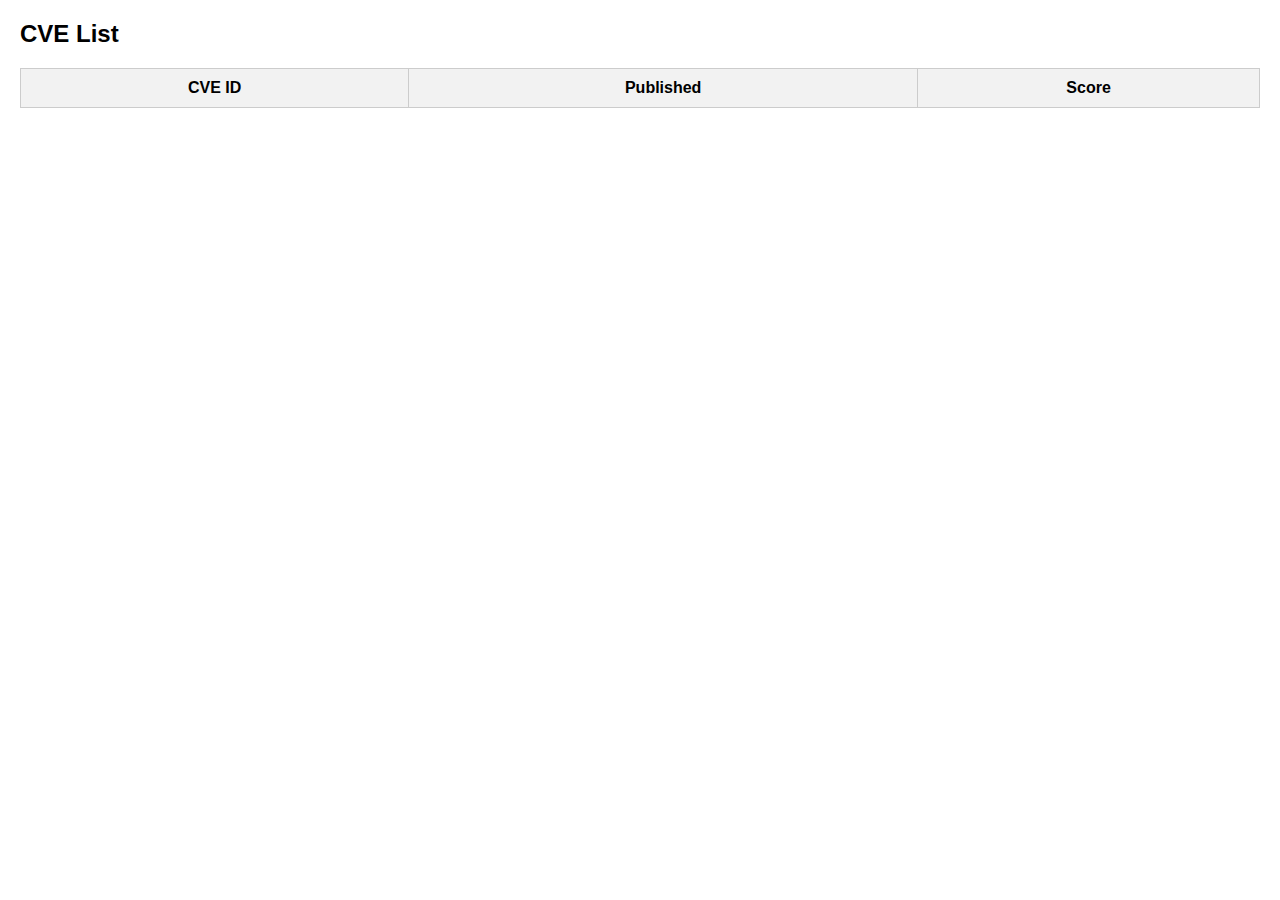
<file: frontend/index.html>
<!DOCTYPE html>
<html lang="en">
<head>
    <meta charset="UTF-8">
    <title>CVE List</title>
    <link rel="stylesheet" href="style.css">
</head>
<body>
    <h2>CVE List</h2>
    <table id="cveTable">
        <thead>
            <tr>
                <th>CVE ID</th>
                <th>Published</th>
                <th>Score</th>
            </tr>
        </thead>
        <tbody></tbody>
    </table>
    <p id="totalCount"></p>
    <script src="script.js"></script>
</body>
</html>
</file>
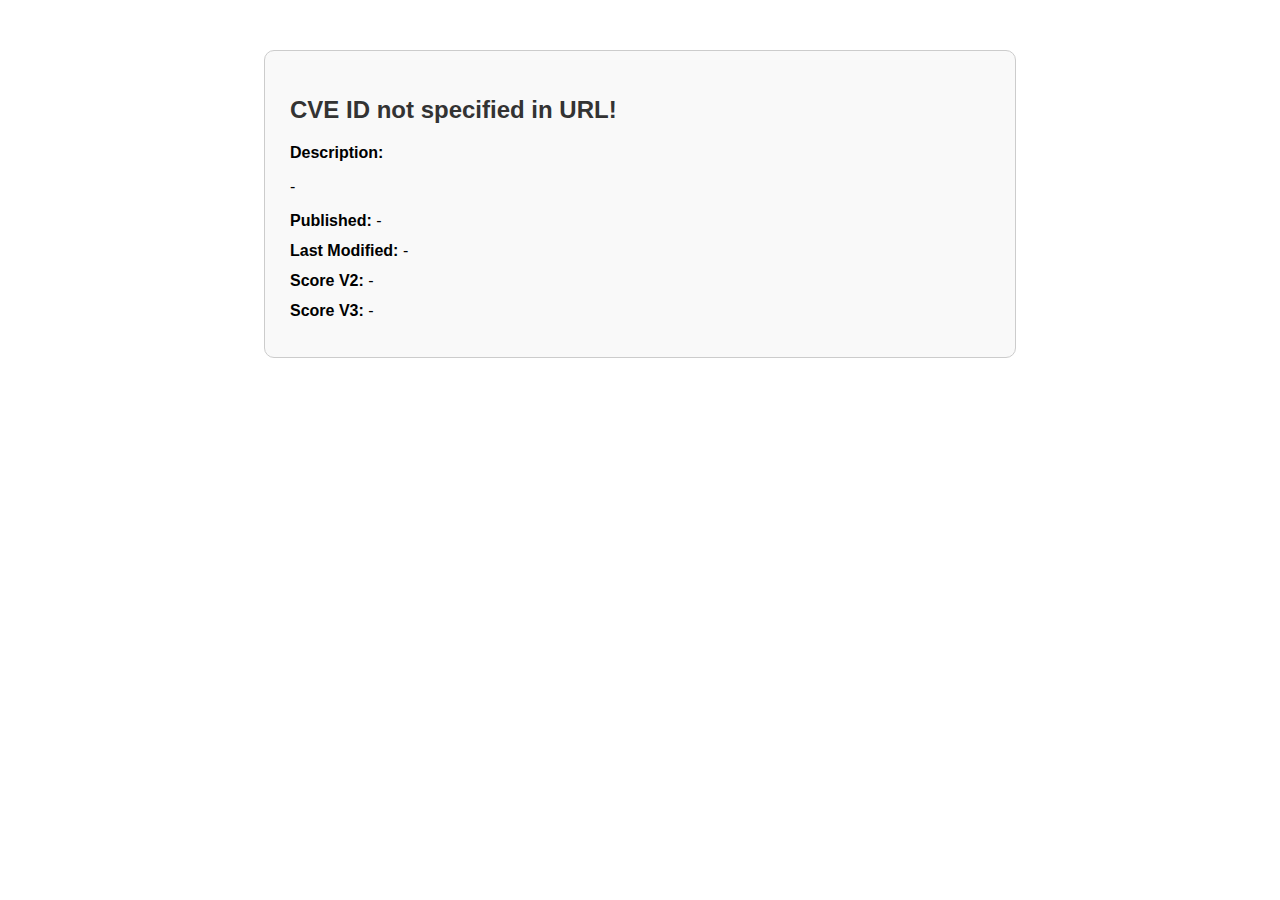
<file: frontend/details.html>
<!DOCTYPE html>
<html lang="en">
<head>
    <meta charset="UTF-8">
    <title>CVE Details</title>
    <style>
        body {
            font-family: Arial, sans-serif;
            margin: 30px;
            padding: 20px;
        }
        .container {
            max-width: 700px;
            margin: auto;
            border: 1px solid #ccc;
            padding: 25px;
            border-radius: 10px;
            background: #f9f9f9;
        }
        h2 {
            color: #333;
        }
        .field {
            margin-bottom: 12px;
        }
        .label {
            font-weight: bold;
        }
    </style>
</head>
<body>
    <div class="container">
        <h2 id="cveId">Loading CVE...</h2>
        <div class="field">
            <span class="label">Description:</span>
            <p id="description">-</p>
        </div>
        <div class="field">
            <span class="label">Published:</span>
            <span id="published">-</span>
        </div>
        <div class="field">
            <span class="label">Last Modified:</span>
            <span id="lastModified">-</span>
        </div>
        <div class="field">
            <span class="label">Score V2:</span>
            <span id="scoreV2">-</span>
        </div>
        <div class="field">
            <span class="label">Score V3:</span>
            <span id="scoreV3">-</span>
        </div>
    </div>

    <script>
        const params = new URLSearchParams(window.location.search);
        const cveId = params.get("cve_id");

        if (!cveId) {
            document.getElementById("cveId").textContent = "CVE ID not specified in URL!";
        } else {
            fetch(`http://127.0.0.1:8000/cves/${cveId}`)
                .then(res => res.json())
                .then(data => {
                    document.getElementById("cveId").textContent = data.cve_id;
                    document.getElementById("description").textContent = data.description;
                    document.getElementById("published").textContent = new Date(data.published).toLocaleString();
                    document.getElementById("lastModified").textContent = new Date(data.last_modified).toLocaleString();
                    document.getElementById("scoreV2").textContent = data.score_v2 ?? "N/A";
                    document.getElementById("scoreV3").textContent = data.score_v3 ?? "N/A";
                })
                .catch(err => {
                    document.getElementById("cveId").textContent = "Error loading CVE!";
                    console.error(err);
                });
        }
    </script>
</body>
</html>
</file>
<file: frontend/style.css>
body {
    font-family: Arial, sans-serif;
    margin: 20px;
}
table {
    border-collapse: collapse;
    width: 100%;
}
th, td {
    border: 1px solid #ccc;
    padding: 10px;
}
th {
    background-color: #f2f2f2;
}
</file>
